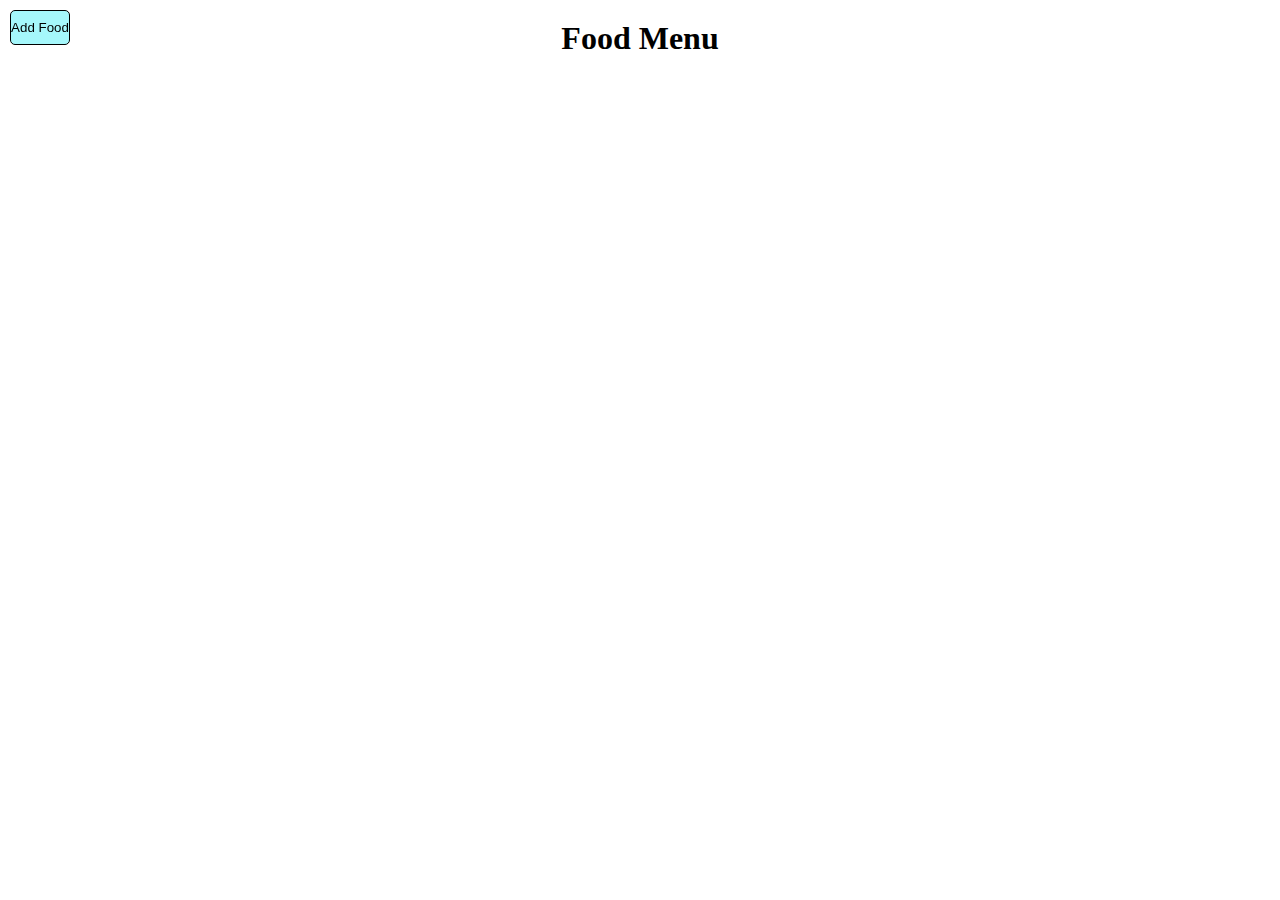
<file: index.html>
<html>
<head>
<meta http-equiv="content-type" content="text/html; charset=utf-8" />
<meta name="viewport" content="width=device-width, initial-scale=1.0">
<title>Food Menu</title>
<link rel="stylesheet" href="style.css" type="text/css" media="all" />
</head>
<body>
  <button class="switcher" onclick="window.location.href='admin.html'">Add Food</button>
<div class="menu-container">
  <h1>Food Menu</h1>
  <div class="menu-grid" id="menuGrid">
    <div class="menu-item">
      <h3>Food Name</h3>
      <h5>Food Price</h5>
    </div>
    <div class="menu-item">
      <h3>Food Name</h3>
      <h5>Food Price</h5>
    </div>
    <div class="menu-item">
      <h3>Food Name</h3>
      <h5>Food Price</h5>
    </div>
    <div class="menu-item">
      <h3>Food Name</h3>
      <h5>Food Price</h5>
    </div>
  </div>
</div>
<script src="script.js" type="text/javascript" charset="utf-8"></script>
</body>
</html>
</file>
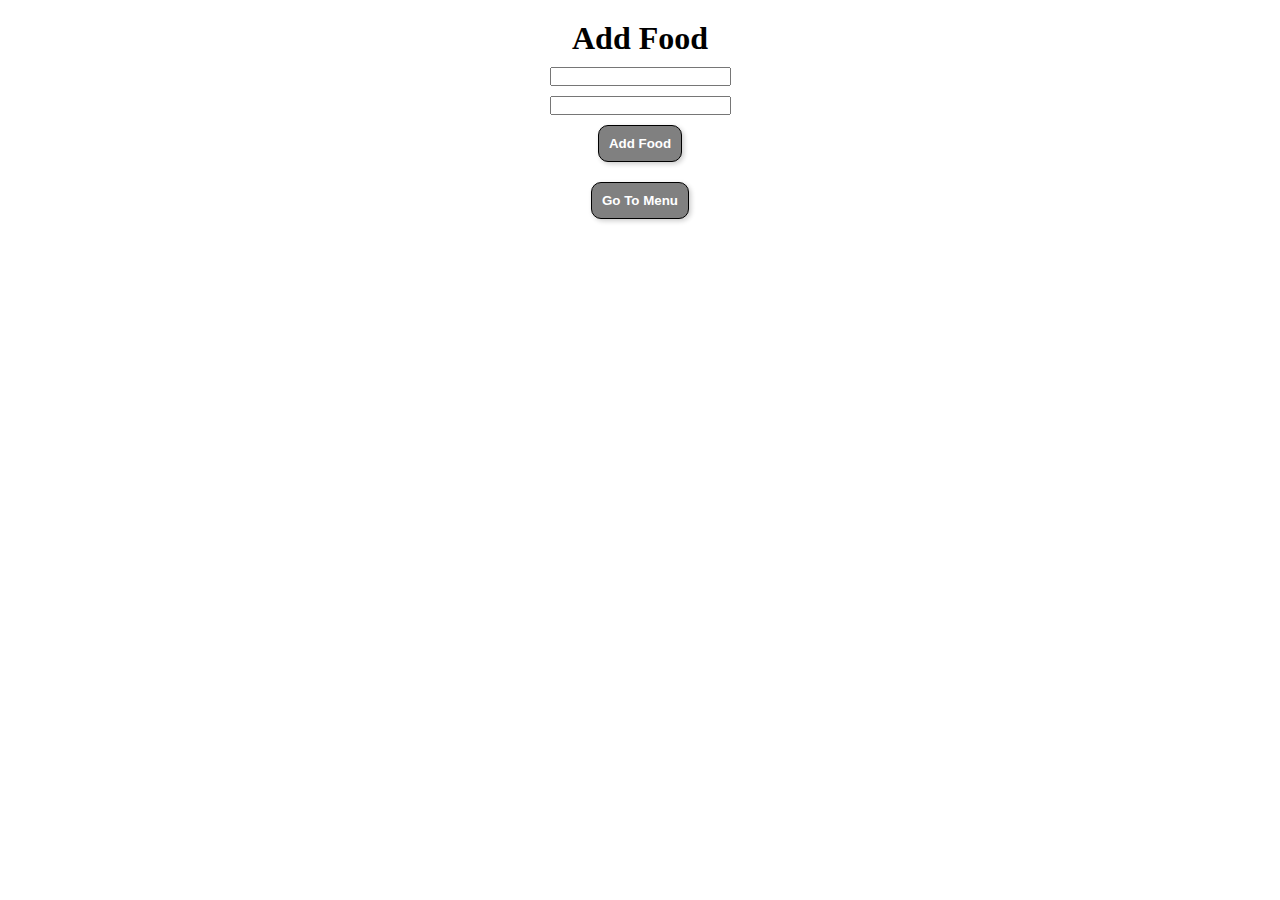
<file: admin.html>
<html>
<head>
<meta http-equiv="content-type" content="text/html; charset=utf-8" />
<meta name="viewport" content="width=device-width, initial-scale=1.0">
<title>Admin Page</title>
<link rel="stylesheet" href="admin.css" type="text/css" media="all" />
</head>
<body>
<div class="container">
  <form id="foodForm">
    <h1>Add Food</h1>
    <input type="text" id="foodNameInput">
    <input type="number" id="foodPriceInput">
    <button type="submit">Add Food</button>
  </form>
  
  
  <div class="menu-container">
    <div class="menu-grid" id="menuGrid">
    </div>
  </div>
</div>
<button onclick="history.back()">Go To Menu</button>
<script src="admin.js" type="text/javascript" charset="utf-8"></script>
</body>
</html>
</file>
<file: style.css>
*
{
  margin: 0;
  padding: 0;
  box-sizing: border-box;
  outline: none;
}
body
{
  display: flex;
  justify-content: start;
  align-items: center;
  min-height: 100vh;
  flex-direction: column;
}
.menu-container
{
  width: 100%;
  color: black;
  display: flex;
  justify-content: start;
  align-items: center;
  flex-direction: column;
  gap: 20px;
  margin-top: 20px;
  font-weight: 700;
}
.menu-grid
{
  display: grid;
  place-items: center;
  grid-template-columns: repeat(2, 1fr);
  gap: 15px;
}
.menu-item
{
  padding: 20px;
  border-radius: 10px;
  background: #212121;
  color: white;
  box-shadow: 2px 2px 5px rgba(0,0,0,0.2);
  transition: transform 200ms ease-out;
}
.menu-item:hover
{
  transform: translateY(-5px);
}
.switcher
{
  width: 60px;
  height: 35px;
  text-wrap: nowrap;
  position: fixed;
  top: 10px;
  left: 10px;
  background: #a5f7fb;
  color: black;
  border-radius: 5px;
  border: 1px solid black;
}
</file>
<file: admin.css>
*
{
  margin: 0;
  padding: 0;
  box-sizing: border-box;
}
body
{
  display: flex;
  justify-content: start;
  align-items: center;
  min-height: 100vh;
  flex-direction: column;
}
#foodForm
{
  display: flex;
  justify-content: center;
  align-items: center;
  flex-direction: column;
  gap: 10px;
  margin-top: 20px;
}
.menu-container
{
  width: 100%;
  color: black;
  display: flex;
  justify-content: start;
  align-items: center;
  flex-direction: column;
  gap: 20px;
  margin-top: 20px;
  font-weight: 700;
}
.menu-grid
{
  display: grid;
  place-items: center;
  grid-template-columns: repeat(2, 1fr);
  gap: 20px;
}
.menu-item
{
  padding: 20px;
  border-radius: 10px;
  background: #212121;
  color: white;
  box-shadow: 2px 2px 5px rgba(0,0,0,0.2);
  transition: transform 200ms ease-out;
  display: flex;
  justify-content: center;
  align-items: center;
  flex-direction: column;
  gap: 20px;
}
.menu-item button
{
  padding: 10px;
  background: grey;
  border: 1px solid black;
  border-radius: 10px;
  box-shadow: 2px 2px 5px rgba(0,0,0,0.2);
  color: white;
  font-weight: 600;
}
.menu-item:hover
{
  transform: translateY(-5px);
}
button
{
  padding: 10px;
  background: grey;
  border: 1px solid black;
  border-radius: 10px;
  box-shadow: 2px 2px 5px rgba(0,0,0,0.2);
  color: white;
  font-weight: 600;
}
</file>
